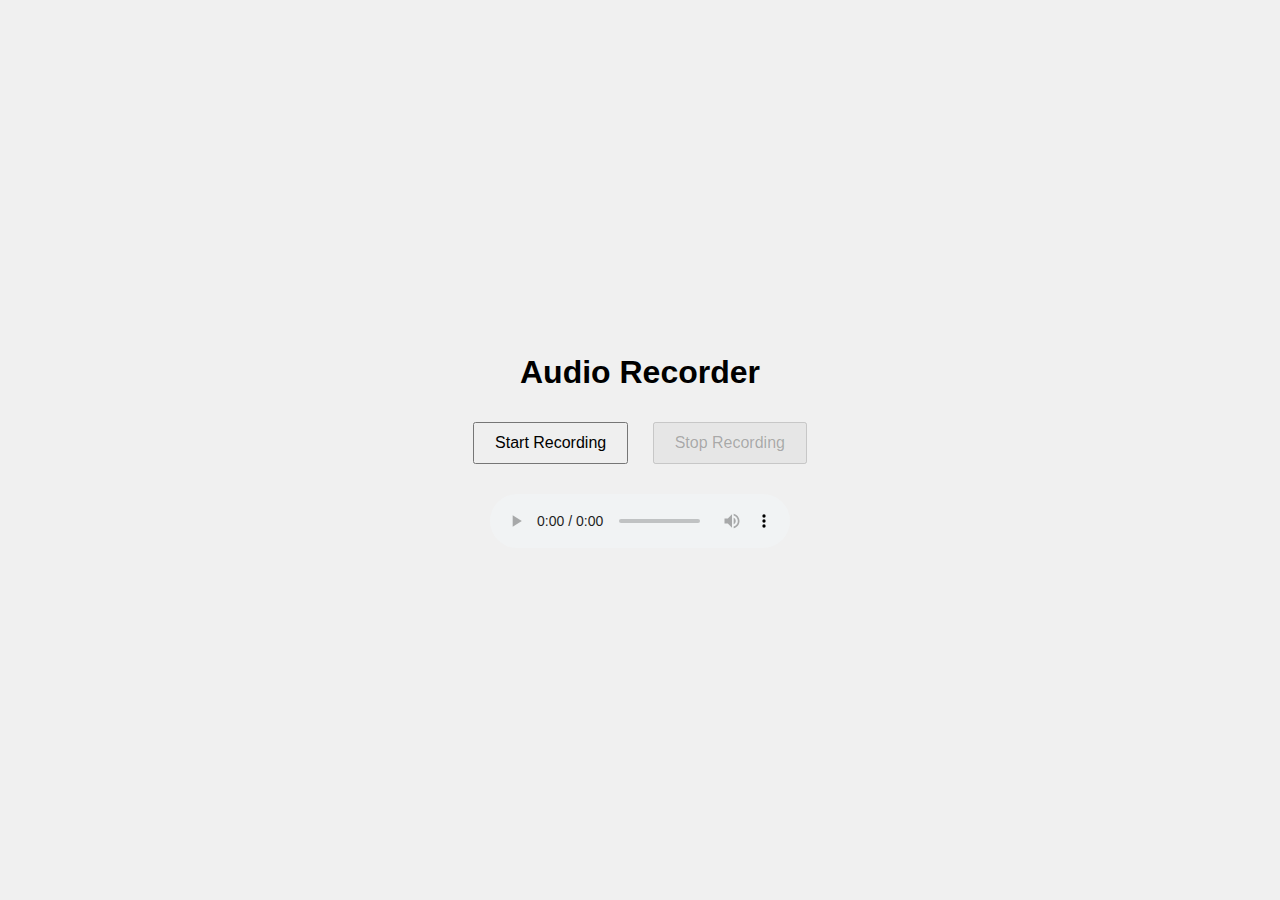
<file: webapp/index.html>
<!DOCTYPE html>
<html lang="en">
<head>
    <meta charset="UTF-8">
    <meta name="viewport" content="width=device-width, initial-scale=1.0">
    <title>Audio Recorder</title>
    <link rel="stylesheet" href="styles.css">
</head>
<body>
    <div class="container">
        <h1>Audio Recorder</h1>
        <button id="startBtn">Start Recording</button>
        <button id="stopBtn" disabled>Stop Recording</button>
        <audio id="audioPlayback" controls></audio>
    </div>
    <script src="script.js"></script>
</body>
</html>
</file>
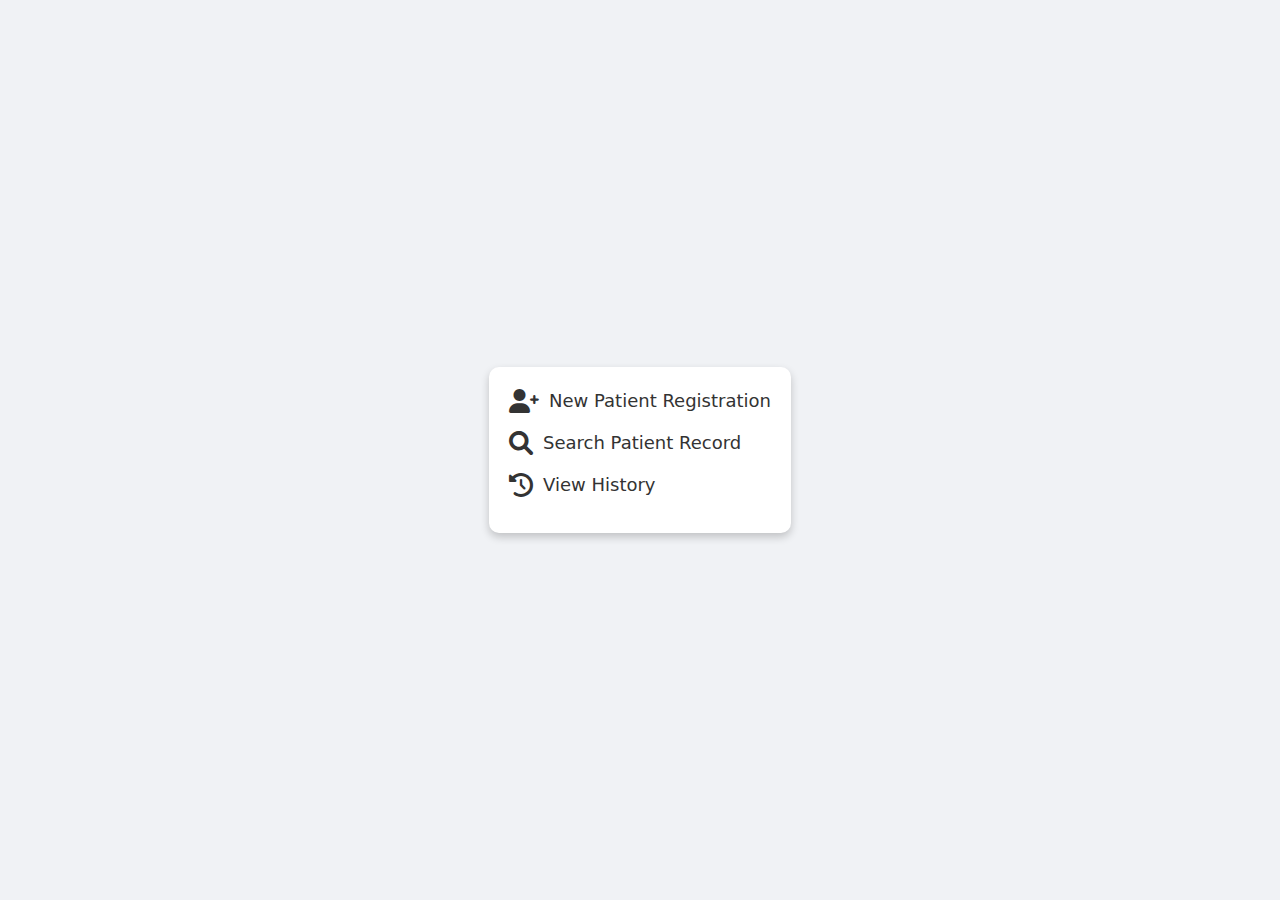
<file: demo/main/templates/main/home.html>
<!DOCTYPE html>
<html lang="en">
<head>
  <meta charset="UTF-8">
  <meta name="viewport" content="width=device-width, initial-scale=1.0">
  <title>Patient Management System</title>
  <!-- Bootstrap CSS -->
  <link href="https://cdn.jsdelivr.net/npm/bootstrap@5.3.0/dist/css/bootstrap.min.css" rel="stylesheet">
  <!-- Font Awesome for icons -->
  <link href="https://cdnjs.cloudflare.com/ajax/libs/font-awesome/6.0.0-beta3/css/all.min.css" rel="stylesheet">
  <!-- Custom CSS -->
  <style>
    body {
      background-color: #f0f2f5;
    }
    .container {
      display: flex;
      justify-content: center;
      align-items: center;
      height: 100vh;
    }
    .menu {
      background-color: #ffffff;
      padding: 20px;
      border-radius: 10px;
      box-shadow: 0 4px 8px rgba(0, 0, 0, 0.2);
    }
    .menu-item {
      display: flex;
      align-items: center;
      margin-bottom: 15px;
      text-decoration: none;
      color: #333;
    }
    .menu-item i {
      font-size: 24px;
      margin-right: 10px;
    }
    .menu-item:hover {
      color: #007bff;
    }
    .menu-item span {
      font-size: 18px;
    }
  </style>
</head>
<body>
  <div class="container">
    <div class="menu">
      <a href="{% url 'register' %}" class="menu-item">
        <i class="fas fa-user-plus"></i>
        <span>New Patient Registration</span>
      </a>
      <a href="#" class="menu-item">
        <i class="fas fa-search"></i>
        <span>Search Patient Record</span>
      </a>
      <a href="#" class="menu-item">
        <i class="fas fa-history"></i>
        <span>View History</span>
      </a>
    </div>
  </div>

  <!-- Bootstrap JS (Optional, for additional functionality) -->
  <script src="https://cdn.jsdelivr.net/npm/bootstrap@5.3.0/dist/js/bootstrap.bundle.min.js"></script>
</body>
</html>
</file>
<file: webapp/styles.css>
body {
    font-family: Arial, sans-serif;
    display: flex;
    justify-content: center;
    align-items: center;
    height: 100vh;
    margin: 0;
    background-color: #f0f0f0;
}

.container {
    text-align: center;
}

button {
    margin: 10px;
    padding: 10px 20px;
    font-size: 16px;
    cursor: pointer;
}

audio {
    display: block;
    margin: 20px auto;
}
</file>
